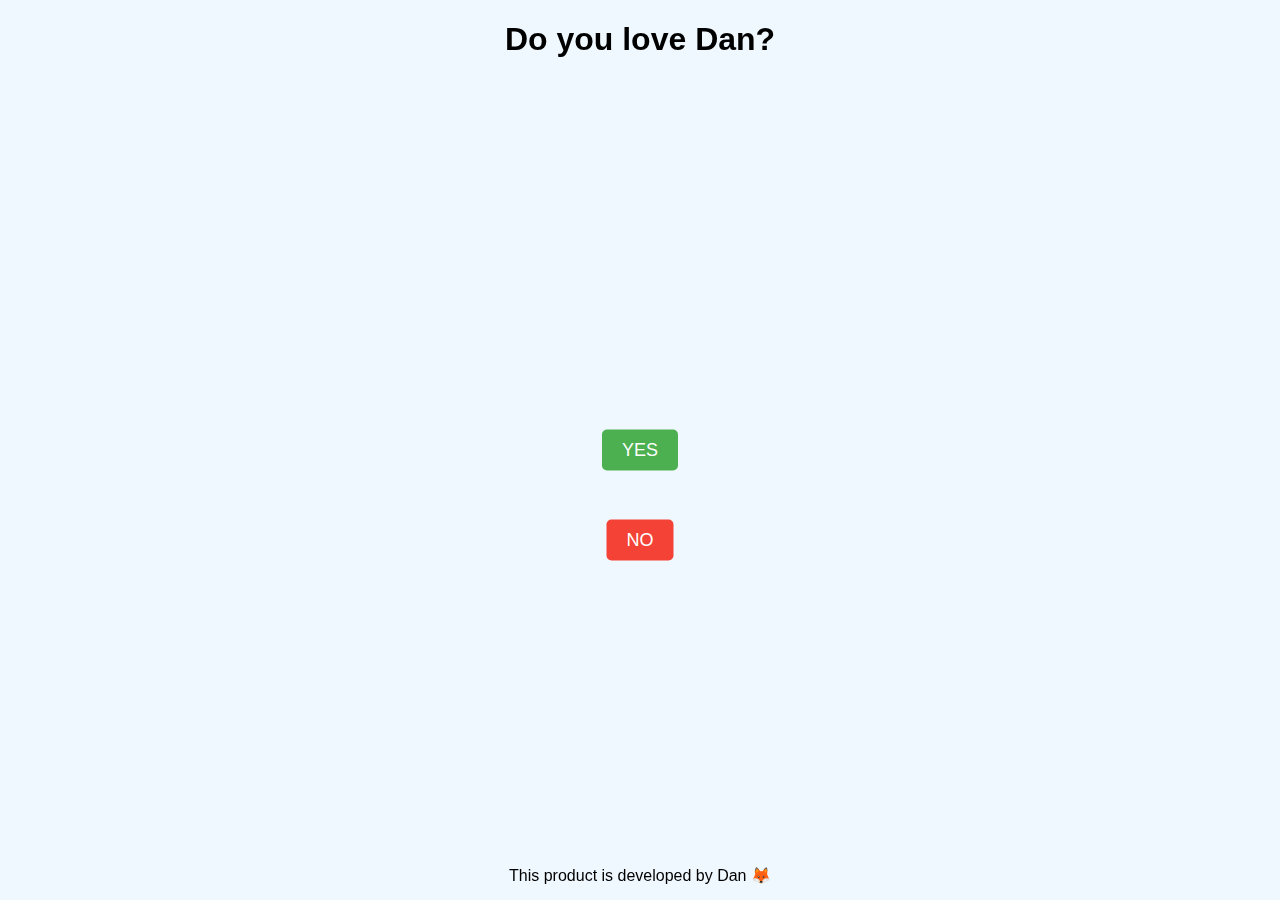
<file: index.html>
<!doctype html>
<html lang="en">
<head>
    <meta charset="UTF-8">
    <meta name="viewport" content="width=device-width, initial-scale=1">
    <title>Love Dan</title>
    <link rel="stylesheet" href="love_Dan.css">
</head>
<body>
<!--<canvas id="myCanvas" width="1368px" height="1000px" style="border:1px solid #d3d3d3;"></canvas>-->
<div id="container">
    <h1>Do you love Dan?</h1>
    <button id="yes">YES</button>
    <button id="no">NO</button>
    <div id="heart"></div>
</div>
<div id="footer">
    <p>This product is developed by Dan 🦊</p>
</div>
<script src="love_Dan.js"></script>
</body>
</html>
</file>
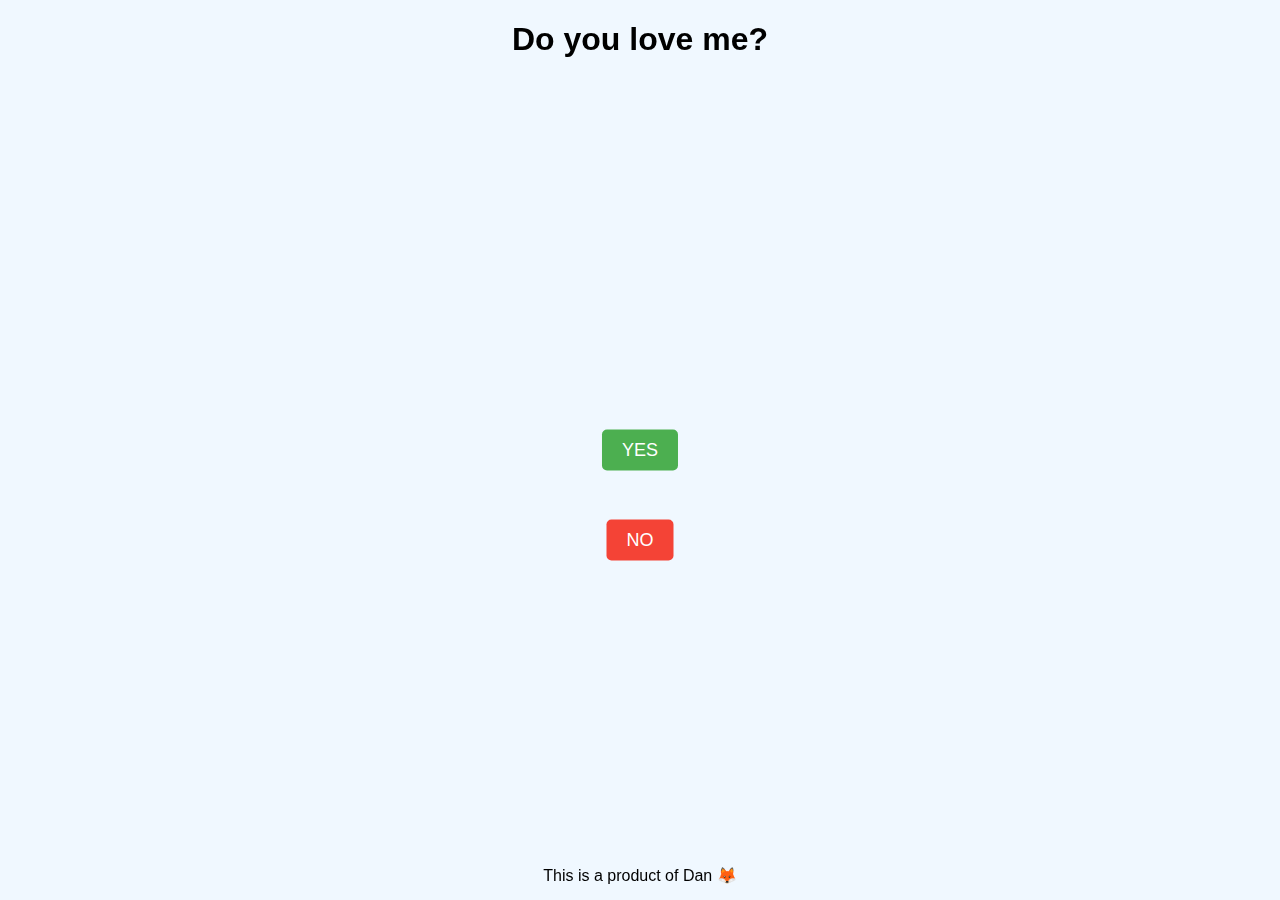
<file: do_you_love_me.html>
<!doctype html>
<html lang="en">
<head>
    <meta charset="UTF-8">
    <meta name="viewport" content="width=device-width, initial-scale=1">
    <title>Love Dan</title>
    <link rel="stylesheet" href="love_Dan.css">
</head>
<body>
<div id="container">
    <h1>Do you love me?</h1>
    <button id="yes">YES</button>
    <button id="no">NO</button>
    <div id="heart"></div>
</div>
<div id="footer">
    <p>This is a product of Dan 🦊</p>
</div>
<script src="love_Dan.js"></script>
</body>
</html>
</file>
<file: love_Dan.css>
body {
    font-family: Arial, sans-serif;
    text-align: center;
    margin: 0;
    padding: 0;
    height: 100vh;
    display: flex;
    justify-content: center;
    align-items: center;
    overflow: hidden;
    background: #f0f8ff;
    position: relative;
}

#myCanvas {
    position: absolute;
    z-index: -1;
    width: 100%;
    height: 100%;
}

h1 {
    margin-bottom: 20px;
}

#container {
    position: relative;
    z-index: 1;
    width: 100%;
    height: 100%;
    flex-direction: column;
    justify-content: center;
    align-items: center;
}

#footer {
    position: fixed;
    width: 100%;
    height: 50px;
    text-align: center;
    bottom: 0;
}

button {
    position: absolute;
    padding: 10px 20px;
    font-size: 18px;
    border: none;
    cursor: pointer;
    border-radius: 5px;
    transition: 0.2s;
}

#yes {
    background-color: #4caf50;
    color: white;
    top: 50%;
    left: 50%;
    transform: translate(-50%, -50%);
}

#no {
    background-color: #f44336;
    color: white;
    top: 60%;
    left: 50%;
    transform: translate(-50%, -50%);
}

#message {
    font-size: 24px;
    color: #ff1493;
    margin-top: 20px;
}
@media (max-width: 768px) {
    body {
        flex-direction: column;
    }

    /*#myCanvas {*/
    /*    width: 100%;*/
    /*    height: auto;*/
    /*}*/

    button {
        position: relative;
        margin: 10px auto;
        transform: none;
    }

    #yes {
        top: auto;
        left: auto;
    }

    #no {
        top: auto;
        left: auto;
    }

    #container {
        padding: 20px;
    }
}
</file>
